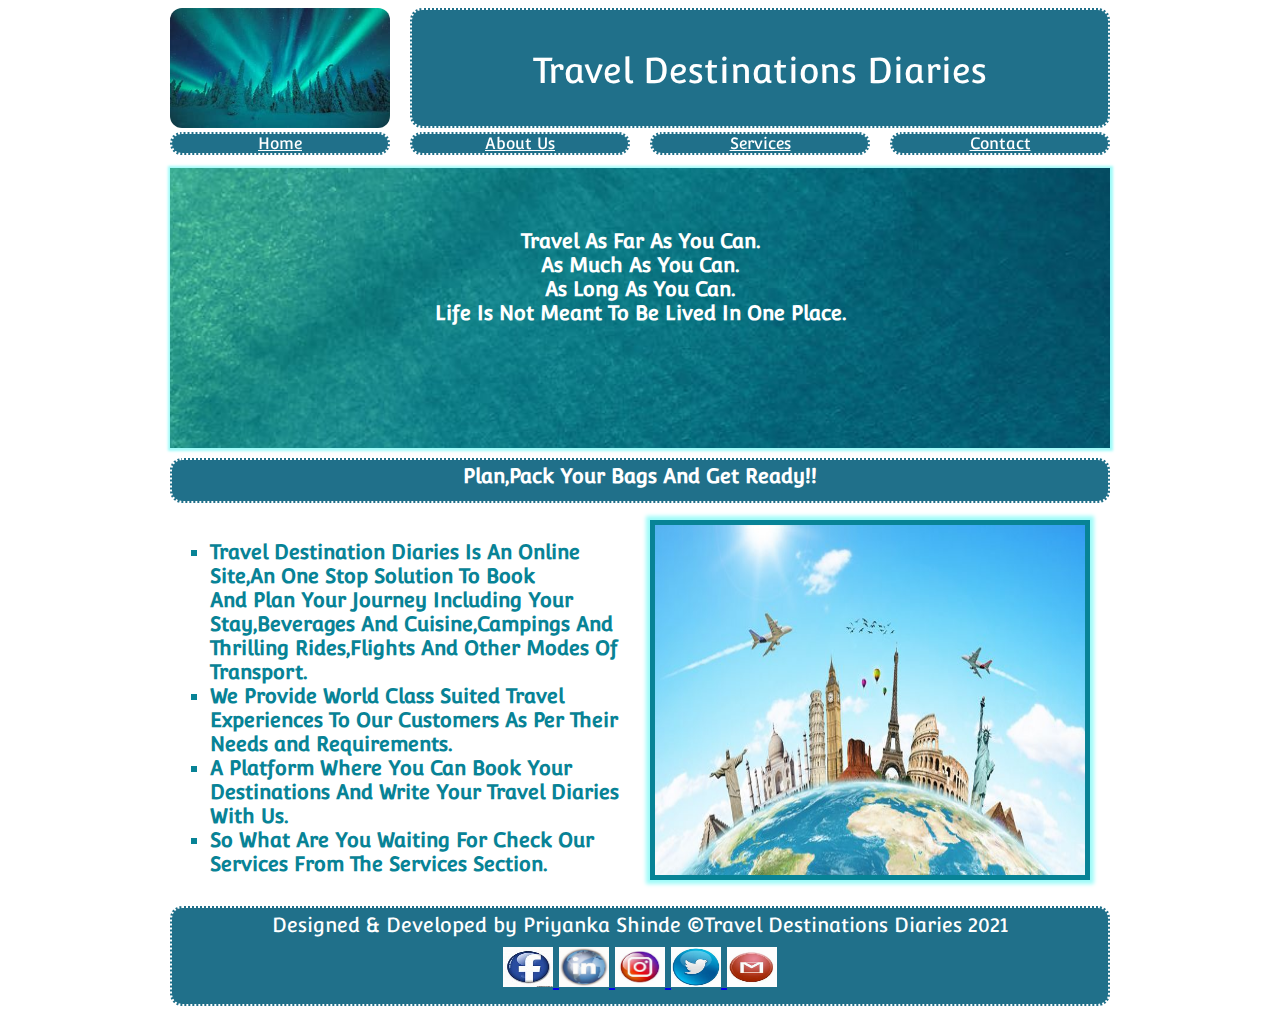
<file: index.html>
<!DOCTYPE html>
<html>
	<head>
	
		<title>Travel Destinations : Home</title>
		
		<meta charset="utf-8">
		<meta name="author" name="Shinde&Daughter">
		<meta name="description" content="We Provide World Class Suited Travel Experiences To Our Customers As Per Their Needs and Requirements.We Provide A Platform Where You Can Book Your Destinations And Write Your Travel Diaries With Us.">
		<meta name="viewport" content="width=device-width;initial-scale:1.0">
		
		<link rel="stylesheet" href="asset/css/960.css">
		<link rel="stylesheet" href="asset/css/style.css">
		
		<link rel="preconnect" href="https://fonts.gstatic.com">
		<link href="https://fonts.googleapis.com/css2?family=Convergence&display=swap" rel="stylesheet">

	</head>

	<body>

		<!-- Main Container For Website Starts-->
		
			<div class="container_12">
				
			<header>
				<div class="grid_3">
					<img class="borderradius" src="asset/photos/norhernlights.jpg" alt="This is site photograph" width="220px" height="120px">
				</div>

				<div class="grid_9 cname borderradius">Travel Destinations Diaries</div>

				<!-- Break for float clear starts-->
				<div class="clear"></div>
				<!-- Break for float clear ends-->

				<!--Header Section Starts -->

				<div class="grid_3 menu">
					<a href="index.html" target="_self">Home</a>
				</div>

				<div class="grid_3 menu">
					<a href="about.html" target="_self">About Us</a>
				</div>

				<div class="grid_3 menu">
					<a href="services.html" target="_self">Services</a>
				</div>

				<div class="grid_3 menu">
					<a href="contactus.html" target="_self">Contact</a>
				</div>
				
		</header>
		<!--Header Section Ends-->

		<!-- Break for float clear starts-->
		<div class="clear"></div>
		<!-- Break for float clear ends-->

		<div class="grid_12 banner">
			
			<h2 id="aboutus">
			<br>
			Travel As Far As You Can.<br>
			As Much As You Can.<br>
			As Long As You Can.<br>
			Life Is Not Meant To Be Lived In One Place.<br>
			</h2>
			
		</div>
		
		<!-- Break for float clear starts-->
		<div class="clear"></div>
		<!-- Break for float clear ends-->
		
		<div class="grid_12">
			<h2 class="headingbanners borderradius">Plan,Pack Your Bags And Get Ready!!</h2>
		</div>
		
		<div class="grid_6">
			
			<ul class="contentstyle" type="square">
			<b>
			<li>Travel Destination Diaries Is An Online Site,An One Stop Solution To Book<br>And Plan Your Journey Including Your Stay,Beverages And Cuisine,Campings And Thrilling Rides,Flights And Other Modes Of Transport.</li>
			<li>We Provide World Class Suited Travel Experiences To Our Customers As Per Their Needs and Requirements.</li>
			<li>A Platform Where You Can Book Your Destinations And Write Your Travel Diaries With Us.</li>
			<li>So What Are You Waiting For Check Our Services From The Services Section.</li>
			</b>
			</ul>
			
		</div>
		
		<div class="grid_6">

			<img src="asset/photos/traveldestinations.jpg" class="indeximgbox" alt="Travel Destination" width="440px" height="360px">
			
		</div>
		
		<!-- Break for float clear starts-->
		<div class="clear"></div>
		<!-- Break for float clear ends-->

		<!-- Footer Section Starts -->
		<footer>
			<div class="grid_12 cname fixed-footer borderradius">
			
			Designed & Developed by Priyanka Shinde &copy;Travel Destinations Diaries 2021<br>
			<!--<marquee behavior="scroll" direction="left" width="250px" >-->
				<a href="https://www.facebook.com">
					<img class="clientgrp" src="asset/photos/facebookicon.jpg" alt="Logo For facebook" width="50px" height="50px">
				</a>
				<a href="https://in.linkedin.com">
					<img class="clientgrp" src="asset/photos/linkedin.jpg" alt="Logo For linkedin" width="50px" height="50px">
				</a>
				<a href="https://www.instagram.com">
					<img class="clientgrp" src="asset/photos/instagramicon.jpg" alt="Logo For instagram" width="50px" height="50px">
				</a>
				<a href="https://twitter.com">
					<img class="clientgrp" src="asset/photos/twittericon.jpg" alt="Logo For twittericon" width="50px" height="50px">
				</a>
				<a href="https://www.gmail.com">
					<img class="clientgrp" src="asset/photos/gmailicon.jpg" alt="Logo For gmailicon" width="50px" height="50px">
				</a>
			<!--</marquee>-->
			</div>
		</footer>
		<!-- Footer Section Ends -->


		</div>
		<!-- Main Container For Website Ends-->

	</body>
</html>
</file>
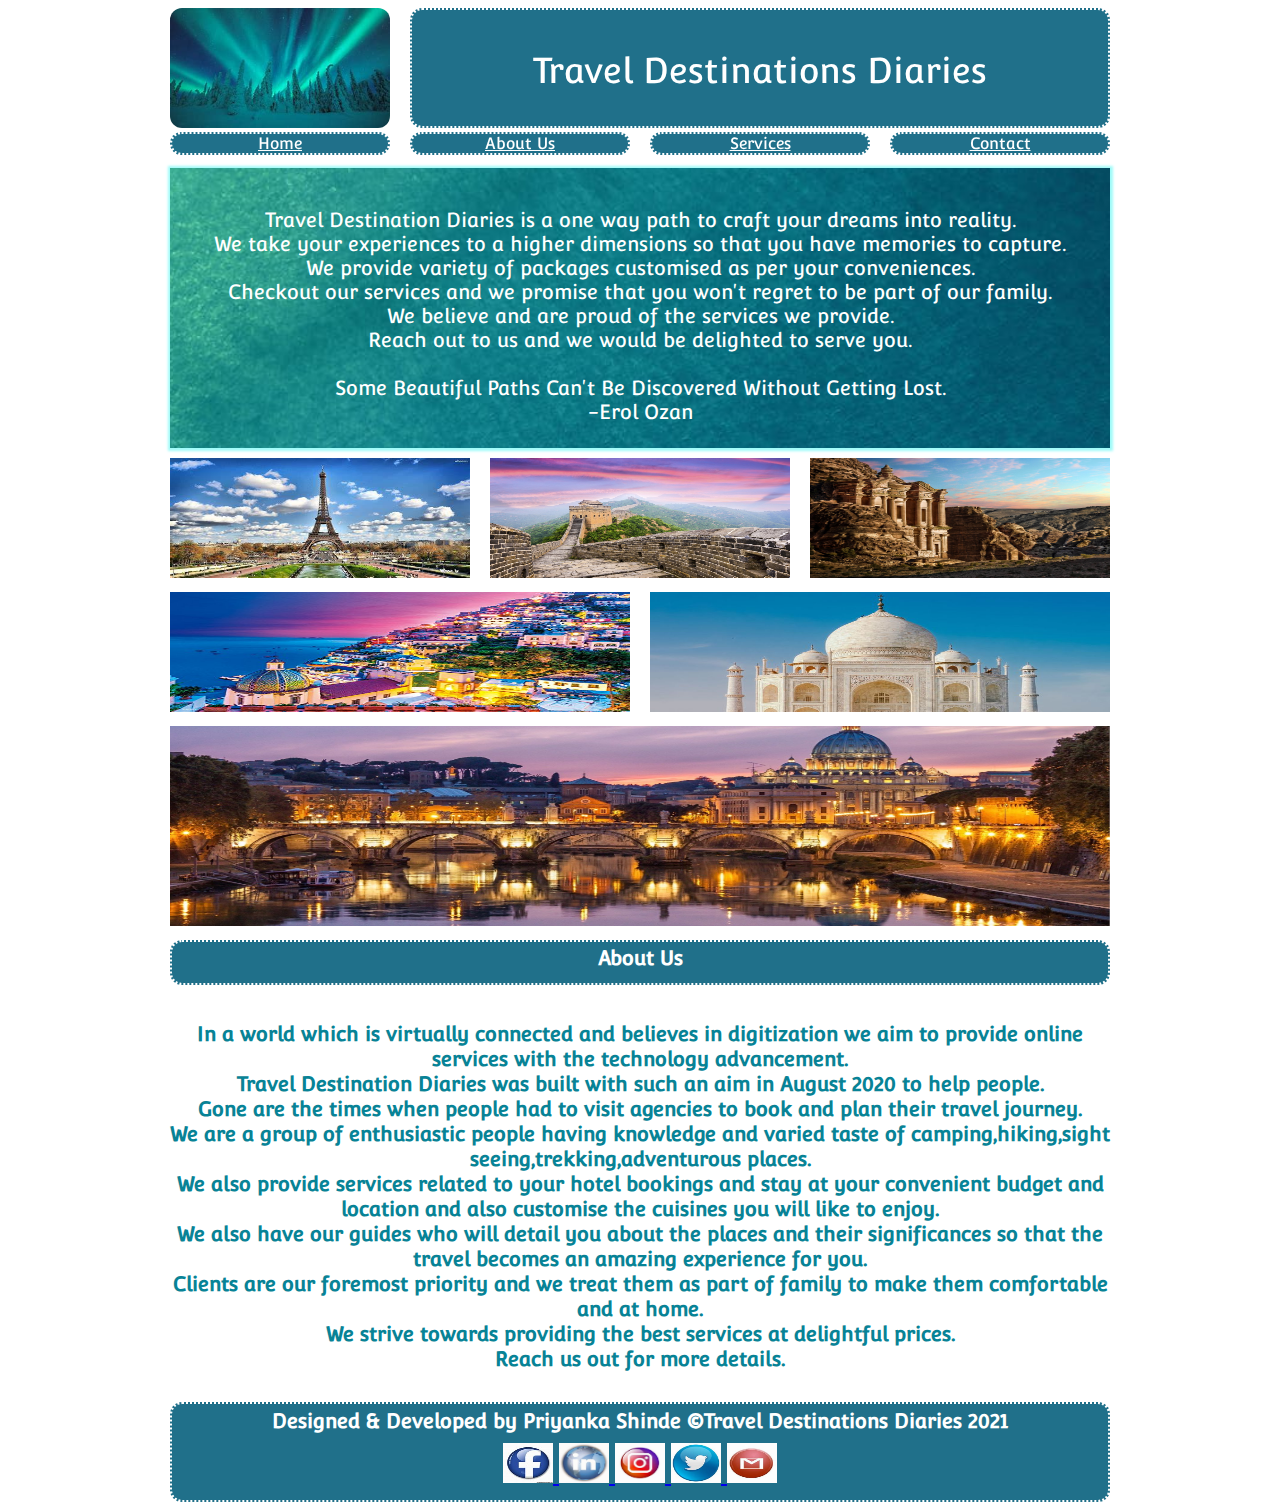
<file: about.html>
<!DOCTYPE html>
<html>
	<head>

		<title>Travel Destinations : About Us</title>
		<meta charset="utf-8">
		<meta name="author" name="Shinde&Daughter">
		<meta name="description" content="We Provide World Class Suited Travel Experiences To Our Customers As Per Their Needs and Requirements.We Provide A Platform Where You Can Book Your Destinations And Write Your Travel Diaries With Us.">
		<meta name="viewport" content="width=device-width;initial-scale:1.0">
		<link rel="stylesheet" href="asset/css/960.css">
		<link rel="stylesheet" href="asset/css/style.css">
		
		
		<!--
		<link rel="preconnect" href="https://fonts.gstatic.com">
		<link href="https://fonts.googleapis.com/css2?family=Pattaya&display=swap" rel="stylesheet">
		-->
		<link rel="preconnect" href="https://fonts.gstatic.com">
		<link href="https://fonts.googleapis.com/css2?family=Convergence&display=swap" rel="stylesheet">


	</head>

	<body>

		<!-- Main Container For Website Starts-->
		
		
			<div class="container_12">
				
			<header>
				<div class="grid_3">
					<img class="borderradius" src="asset/photos/norhernlights.jpg" alt="This is site photograph" width="220px" height="120px" >
				</div>

				<div class="grid_9 cname borderradius">Travel Destinations Diaries</div>

				<!-- Break for float clear starts-->
				<div class="clear"></div>
				<!-- Break for float clear ends-->

				<!--Header Section Starts -->

				<div class="grid_3 menu">
					<a href="index.html" target="_self">Home</a>
				</div>

				<div class="grid_3 menu">
					<a href="about.html" target="_self">About Us</a>
				</div>

				<div class="grid_3 menu">
					<a href="services.html" target="_self">Services</a>
				</div>

				<div class="grid_3 menu">
					<a href="contactus.html" target="_self">Contact</a>
				</div>
				
		</header>
		<!--Header Section Ends-->

		<!-- Break for float clear starts-->
		<div class="clear"></div>
		<!-- Break for float clear ends-->

		<div class="grid_12 banner">
			<p id="aboutus">Travel Destination Diaries is a one way path to craft your dreams into reality.<br>
			We take your experiences to a higher dimensions so that you have memories to capture.<br>
			We provide variety of packages customised as per your conveniences.<br>
			Checkout our services and we promise that you won't regret to be part of our family.<br>
			We believe and are proud of the services we provide.<br>
			Reach out to us and we would be delighted to serve you.<br><br>
			Some Beautiful Paths Can't Be Discovered Without Getting Lost.<br> -Erol Ozan
			</p>
			
			
		
		</div>
		
		<!-- Container For About Us Section Starts -->
		
		
		<!-- Break for float clear starts-->
		<div class="clear"></div>
		<!-- Break for float clear ends-->
		
		
		<div class="grid_4 gallery">
		<img src="asset/photos/eiffeltower.jpg" alt="This is eiffeltower photograph" width="300px" height="120px">
		</div>
		
		<div class="grid_4 gallery">
		<img src="asset/photos/greatwallofchina.jpg" alt="This is greatwallofchina photograph" width="300px" height="120px">
		</div>
		
		<div class="grid_4 gallery">
		<img src="asset/photos/petrajordan.jpg" alt="This is petrajordan photograph" width="300px" height="120px">
		</div>
		
		<!-- Break for float clear starts-->
		<div class="clear"></div>
		<!-- Break for float clear ends-->
		
		<div class="grid_6 gallery">
		<img src="asset/photos/vacation.jpg" alt="This is vacation photograph" width="460px" height="120px">
		</div>
		
		<div class="grid_6 gallery">
		<img src="asset/photos/tajmahal.jpg" alt="This is tajmahal photograph" width="460px" height="120px">
		</div>
		
		<!-- Break for float clear starts-->
		<div class="clear"></div>
		<!-- Break for float clear ends-->
		
		
		<!--
		<!-- Break for float clear starts-->
		<div class="clear"></div>
		<!-- Break for float clear ends-->
		
		<div class="grid_12 gallery">
		<img src="asset/photos/vacation2.jpg" alt="This is vacation photograph" width="940px" height="200px">
		</div>
		
		
		<!-- Break for float clear starts-->
		<div class="clear"></div>
		<!-- Break for float clear ends-->
		
		
		<div class="grid_12">
		<h2 class="headingbanners borderradius">About Us</h2>
		</div>
		
		
		<!-- Break for float clear starts-->
		<div class="clear"></div>
		<!-- Break for float clear ends-->
		<div class="grid_12">
		<p class="contentstyle">
			<b>In a world which is virtually connected and believes in digitization we aim to provide online services with the technology advancement.<br>
			<b>Travel Destination Diaries</b> was built with such an aim in August 2020 to help people.<br>
			Gone are the times when people had to visit agencies to book and plan their travel journey.<br>
			We are a group of enthusiastic people having knowledge and varied taste of camping,hiking,sight seeing,trekking,adventurous places.<br>
			We also provide services related to your hotel bookings and stay at your convenient budget and location and also customise the cuisines you will like to enjoy.<br>
			We also have our guides who will detail you about the places and their significances so that the travel becomes an amazing experience for you.<br>
			Clients are our foremost priority and we treat them as part of family to make them comfortable and at home.<br>
			We strive towards providing the best services at delightful prices.<br>
			Reach us out for more details.<b>
			</p>
		</div>
		<!-- Container For About Us Section Ends -->
		
		<!-- Footer Section Starts -->
		<footer>
			<div class="grid_12 cname fixed-footer borderradius">
			
			Designed & Developed by Priyanka Shinde &copy;Travel Destinations Diaries 2021<br>
			<!--<marquee behavior="scroll" direction="left" width="250px" >-->
				<a href="https://www.facebook.com">
					<img class="clientgrp" src="asset/photos/facebookicon.jpg" alt="Logo For facebook" width="50px" height="50px">
				</a>
				<a href="https://in.linkedin.com">
					<img class="clientgrp" src="asset/photos/linkedin.jpg" alt="Logo For linkedin" width="50px" height="50px">
				</a>
				<a href="https://www.instagram.com">
					<img class="clientgrp" src="asset/photos/instagramicon.jpg" alt="Logo For instagram" width="50px" height="50px">
				</a>
				<a href="https://twitter.com">
					<img class="clientgrp" src="asset/photos/twittericon.jpg" alt="Logo For twittericon" width="50px" height="50px">
				</a>
				<a href="https://www.gmail.com">
					<img class="clientgrp" src="asset/photos/gmailicon.jpg" alt="Logo For gmailicon" width="50px" height="50px">
				</a>
			<!--</marquee>-->
			</div>
		</footer>
		<!-- Footer Section Ends -->



		</div>
		<!-- Main Container For Website Ends-->

	</body>
</html>
</file>
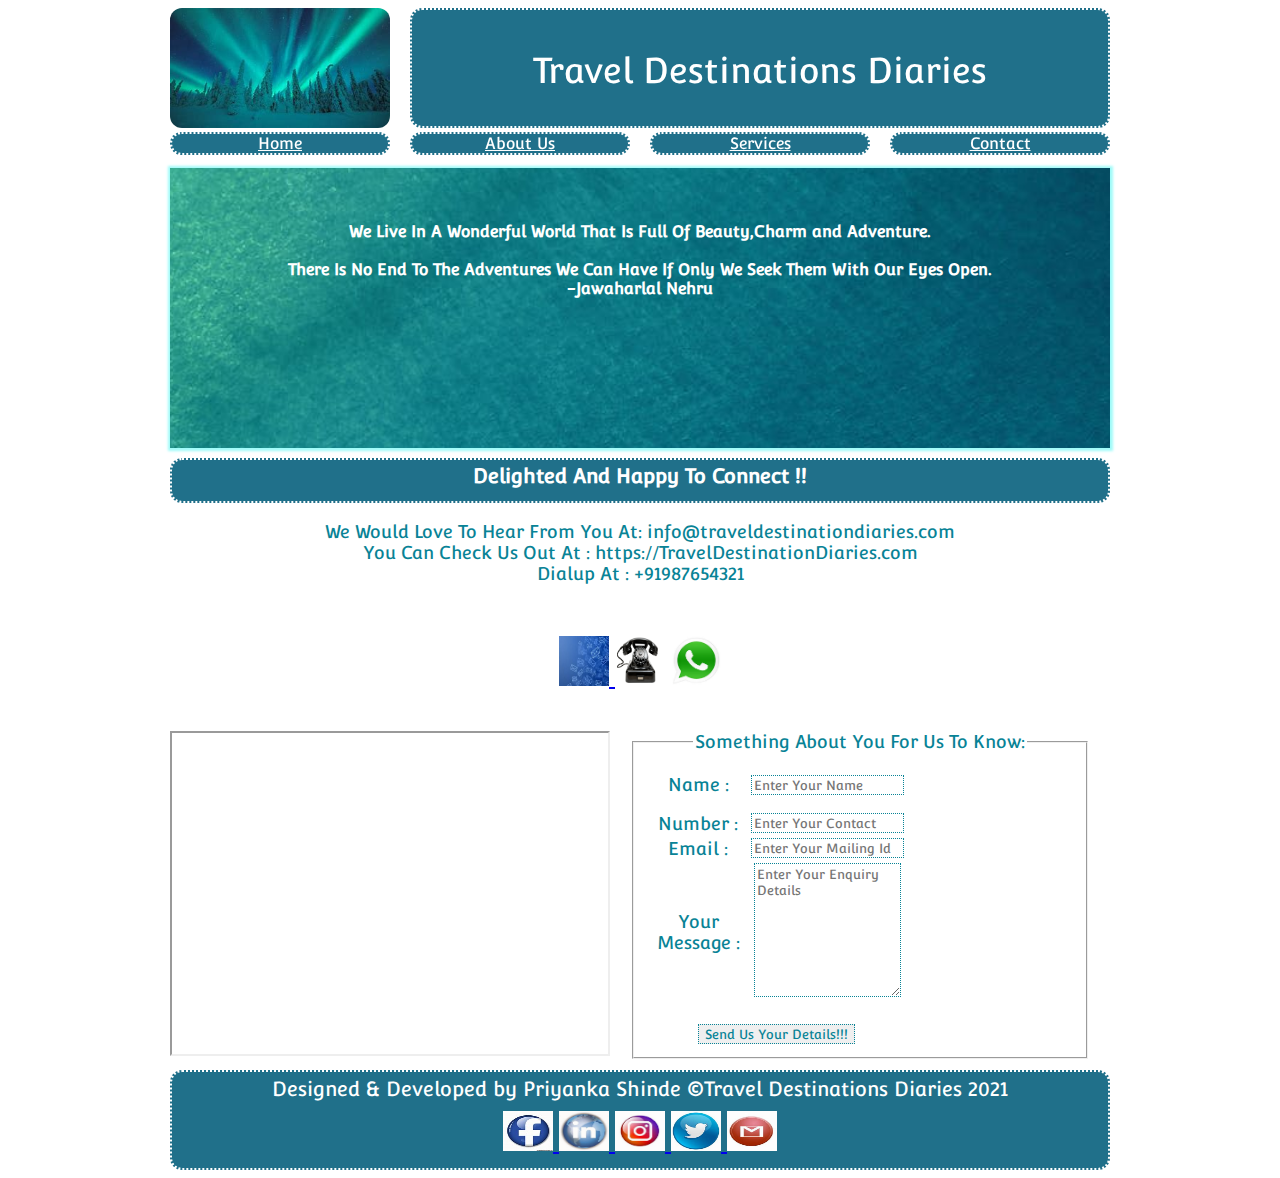
<file: contactus.html>
<!DOCTYPE html>
<html>
	<head>

		<title>Travel Destinations : Contact Us</title>
		<meta charset="utf-8">
		<meta name="author" name="Shinde&Daughter">
		<meta name="description" content="We Provide World Class Suited Travel Experiences To Our Customers As Per Their Needs and Requirements.We Provide A Platform Where You Can Book Your Destinations And Write Your Travel Diaries With Us.">
		<meta name="viewport" content="width=device-width;initial-scale:1.0">
		<link rel="stylesheet" href="asset/css/960.css">
		<link rel="stylesheet" href="asset/css/style.css">
		
		<!--
		<link rel="preconnect" href="https://fonts.gstatic.com">
		<link href="https://fonts.googleapis.com/css2?family=Pattaya&display=swap" rel="stylesheet">
		-->
		<link rel="preconnect" href="https://fonts.gstatic.com">
		<link href="https://fonts.googleapis.com/css2?family=Convergence&display=swap" rel="stylesheet">


	</head>

	<body>

		<!-- Main Container For Website Starts-->
		
		
			<div class="container_12">
				
			<header>
				<div class="grid_3">
					<img class="borderradius" src="asset/photos/norhernlights.jpg" alt="This is site photograph" width="220px" height="120px">
				</div>

				<div class="grid_9 cname borderradius">Travel Destinations Diaries</div>

				<!-- Break for float clear starts-->
				<div class="clear"></div>
				<!-- Break for float clear ends-->

				<!--Header Section Starts -->

				<div class="grid_3 menu">
					<a href="index.html" target="_self">Home</a>
				</div>

				<div class="grid_3 menu">
					<a href="about.html" target="_self">About Us</a>
				</div>

				<div class="grid_3 menu">
					<a href="services.html" target="_self">Services</a>
				</div>

				<div class="grid_3 menu">
					<a href="contactus.html" target="_self">Contact</a>
				</div>
				
		</header>
		<!--Header Section Ends-->

		<!-- Break for float clear starts-->
		<div class="clear"></div>
		<!-- Break for float clear ends-->

		<div class="grid_12 banner">
			
			<p  class="aboutus">
			<br><br><b>We Live In A Wonderful World That Is Full Of Beauty,Charm and Adventure.<br><br>
			There Is No End To The Adventures We Can Have If Only We Seek Them With Our Eyes Open.<br>
			-Jawaharlal Nehru</b>
			</p>
		
		</div>
		
		<!-- Container For Contact Us Section Starts -->
		
		<!-- Break for float clear starts-->
		<div class="clear"></div>
		<!-- Break for float clear ends-->
		
		<div class="grid_12">
			<h2 class="headingbanners borderradius">Delighted And Happy To Connect !!</h2>
			<p class="contactusstyle" style="text-align:center;">We Would Love To Hear From You At: info@traveldestinationdiaries.com<br>
			You Can Check Us Out At : https://TravelDestinationDiaries.com<br>
			Dialup At : +91987654321</p><br>
			
		</div>
		
		<!-- Break for float clear starts-->
		<div class="clear"></div>
		<!-- Break for float clear ends-->
		
		<div class="grid_12 fixed-footer">
			
			<a href="mailto:info@traveldestinationdiaries.com">
			<img src="asset/photos/email.jpg" alt="Email Us" width="50px" height="50px">
			</a>
			<a href="tel:+91987654321">
			<img src="asset/photos/telephone.jpg" alt="Call us for more details!!" width="50px" height="50px"></a>
			<a href="https://wa.me/91987654321?text=Hey there!! This message has been sent from web!! I Would Love To Know The Travel Packages. ">
			<img class="" src="asset/photos/whatsapp.jpeg" alt="Text Us On Whatsapp." width="50px" height="50px"></a>
		</div>
		
		<!-- Break for float clear starts-->
		<div class="clear"></div>
		<!-- Break for float clear ends-->
		
		<div class="grid_6 omega">
		<iframe src="https://www.google.com/maps/embed?pb=!1m18!1m12!1m3!1d30158.700348683404!2d72.85098084313096!3d19.11478157182585!2m3!1f0!2f0!3f0!3m2!1i1024!2i768!4f13.1!3m3!1m2!1s0x3be7b61b41dfb131%3A0xa668297563ddac31!2sAndheri%20East%2C%20Mumbai%2C%20Maharashtra!5e0!3m2!1sen!2sin!4v1621978036800!5m2!1sen!2sin" width="440px" height="325" style="border:1;" allowfullscreen="" loading="lazy"></iframe>
		</div>
		
		<div class="grid_6 alpha">
		
		<form method="POST" action="index.html" target="_self" style="text-align:center;">
			
			<fieldset>
					<legend><span class="contactusstyle">Something About You For Us To Know:</span></legend>
					
					<table border="0">
						<tbody>
						<tr>
							<td width="100px" height="50px">
							<label for="name"><span class="contactusstyle">Name :</span> </label>
							</td>
							<td height="50px">
								<input type="text" placeholder="Enter Your Name" name="name" id="name" required>
							</td>
						</tr>
						<tr>
							<td>
							<label for="number"><span class="contactusstyle">Number :</span> </label>
							</td>
							<td>
								<input type="number" placeholder="Enter Your Contact" name="number" id="number" required>
							</td>
						</tr>
						
						<tr>
							<td>
							<label for="mail"><span class="contactusstyle">Email :</span> </label>
							</td>
							<td>
								<input type="email" placeholder="Enter Your Mailing Id" id="mail" required>
							</td>
						</tr>
						
						<tr>
							<td>
							<label for="msg"><span class="contactusstyle">Your Message :</span> </label>
							</td>
							<td>
								<textarea type="text" name="message" placeholder="Enter Your Enquiry Details" id="msg"
								rows="8" cols="18" required></textarea>
							</td>
						</tr>
						
						<tr>
							
							<td colspan="2">
								<br><input type="Submit" value="Send Us Your Details!!!"></textarea>
							</td>
						</tr>
					</tbody>
					</table>
					
					
			</fieldset>	
		</form>
		
		</div>
		
		<!-- Break for float clear starts-->
		<div class="clear"></div>
		<!-- Break for float clear ends-->
			

		
		<!-- Container For Contact Us Section Ends -->
		
		<!-- Footer Section Starts -->
		<footer>
			<div class="grid_12 cname fixed-footer borderradius">
			
			Designed & Developed by Priyanka Shinde &copy;Travel Destinations Diaries 2021<br>
			<!--<marquee behavior="scroll" direction="left" width="250px" >-->
				<a href="https://www.facebook.com">
					<img class="clientgrp" src="asset/photos/facebookicon.jpg" alt="Logo For facebook" width="50px" height="50px">
				</a>
				<a href="https://in.linkedin.com">
					<img class="clientgrp" src="asset/photos/linkedin.jpg" alt="Logo For linkedin" width="50px" height="50px">
				</a>
				<a href="https://www.instagram.com">
					<img class="clientgrp" src="asset/photos/instagramicon.jpg" alt="Logo For instagram" width="50px" height="50px">
				</a>
				<a href="https://twitter.com">
					<img class="clientgrp" src="asset/photos/twittericon.jpg" alt="Logo For twittericon" width="50px" height="50px">
				</a>
				<a href="https://www.gmail.com">
					<img class="clientgrp" src="asset/photos/gmailicon.jpg" alt="Logo For gmailicon" width="50px" height="50px">
				</a>
			<!--</marquee>-->
			</div>
		</footer>
		<!-- Footer Section Ends -->



		</div>
		<!-- Main Container For Website Ends-->

	</body>
</html>
</file>
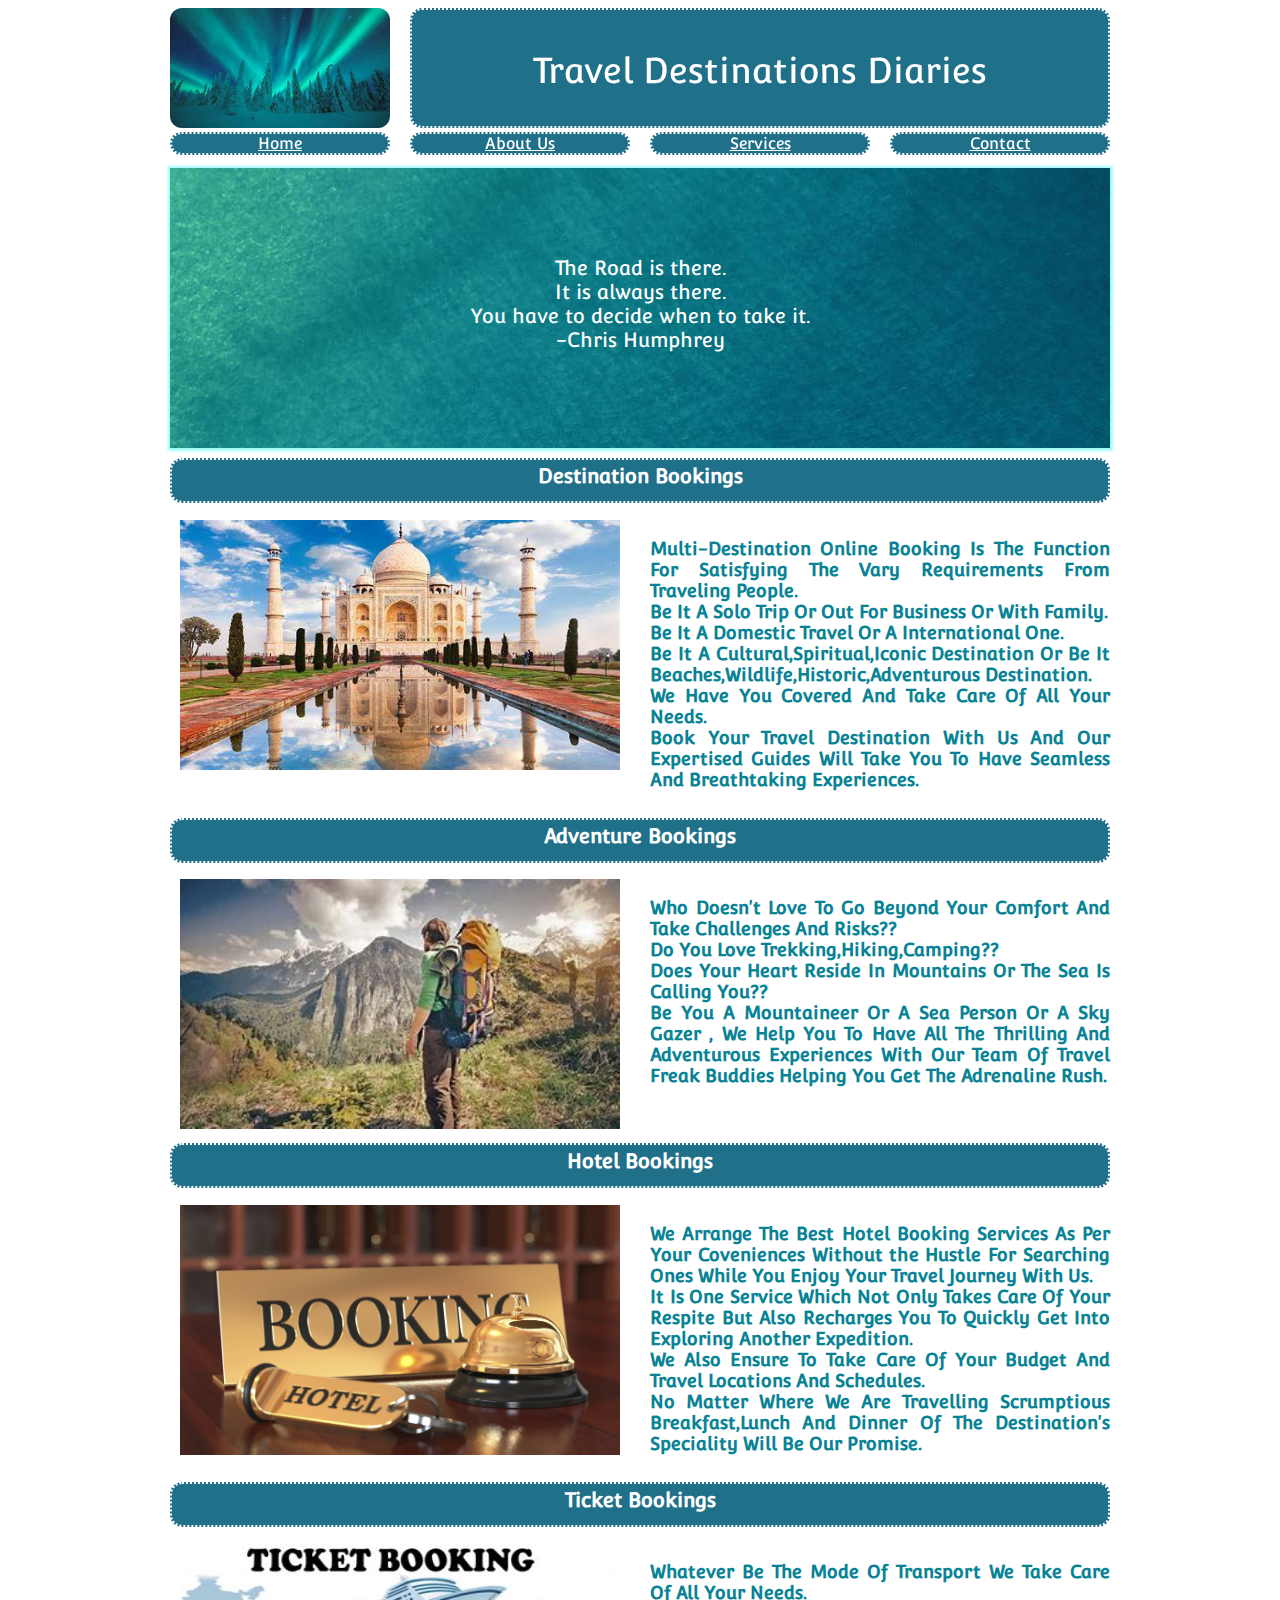
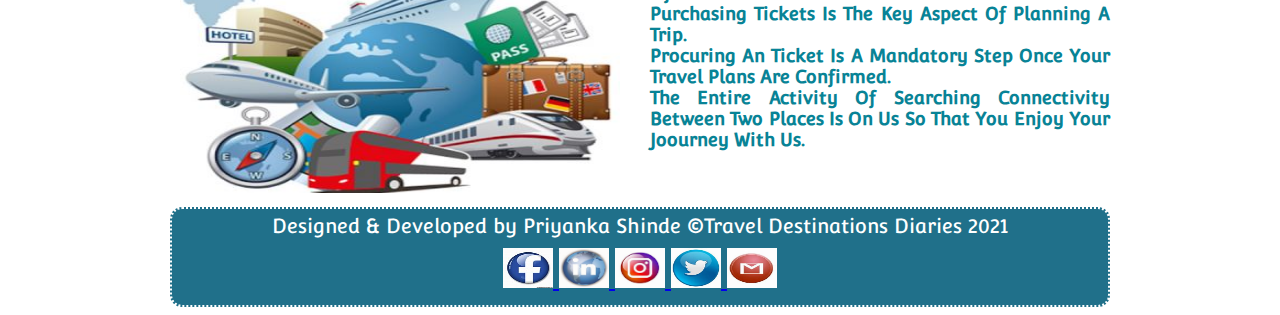
<file: services.html>
<!DOCTYPE html>
<html>
	<head>

		<title>Travel Destinations : About Us</title>
		<meta charset="utf-8">
		<meta name="author" name="Shinde&Daughter">
		<meta name="description" content="We Provide World Class Suited Travel Experiences To Our Customers As Per Their Needs and Requirements.We Provide A Platform Where You Can Book Your Destinations And Write Your Travel Diaries With Us.">
		<meta name="viewport" content="width=device-width;initial-scale:1.0">
		<link rel="stylesheet" href="asset/css/960.css">
		<link rel="stylesheet" href="asset/css/style.css">
		
		
		<!--
		<link rel="preconnect" href="https://fonts.gstatic.com">
		<link href="https://fonts.googleapis.com/css2?family=Pattaya&display=swap" rel="stylesheet">
		-->
		<link rel="preconnect" href="https://fonts.gstatic.com">
		<link href="https://fonts.googleapis.com/css2?family=Convergence&display=swap" rel="stylesheet">


	</head>

	<body>

		<!-- Main Container For Website Starts-->
		
		
			<div class="container_12">
				
			<header>
				<div class="grid_3">
					<img class="borderradius" src="asset/photos/norhernlights.jpg" alt="This is site photograph" width="220px" height="120px" >
				</div>

				<div class="grid_9 cname borderradius">Travel Destinations Diaries</div>

				<!-- Break for float clear starts-->
				<div class="clear"></div>
				<!-- Break for float clear ends-->

				<!--Header Section Starts -->

				<div class="grid_3 menu">
					<a href="index.html" target="_self">Home</a>
				</div>

				<div class="grid_3 menu">
					<a href="about.html" target="_self">About Us</a>
				</div>

				<div class="grid_3 menu">
					<a href="services.html" target="_self">Services</a>
				</div>

				<div class="grid_3 menu">
					<a href="contactus.html" target="_self">Contact</a>
				</div>
				
		</header>
		<!--Header Section Ends-->

		<!-- Break for float clear starts-->
		<div class="clear"></div>
		<!-- Break for float clear ends-->

		<div class="grid_12 banner">
			
			<p id="aboutus">
			<br><br>The Road is there.<br>
			It is always there.<br>
			You have to decide when to take it.<br>
			-Chris Humphrey
			</p>
			
				
		</div>
		
		
		
		<!-- Container For About Us Section Starts -->
		
		
		<!-- Break for float clear starts-->
		<div class="clear"></div>
		<!-- Break for float clear ends-->
		
		<div class="grid_12 services">
			<div class="grid_12 alpha omega">	
			<h2 class="headingbanners borderradius">Destination Bookings</h2>
			</div>
			<div class="grid_6 alpha">	
				<!--<img href="asset/photos/HotelBookings_img" width="300px" height="300px">-->
				<img src="asset/photos/TajMahalimg.jpg" width="440px" height="250px" style="margin-left:10px;">
			</div>	
			<div class="grid_6 omega">
				<p class="contactusstyle">
				<b>
				Multi-Destination Online Booking Is The Function For Satisfying The Vary Requirements From Traveling People.<br>
				Be It A Solo Trip Or Out For Business Or With Family.<br>
				Be It A Domestic Travel Or A International One.<br>
				Be It A Cultural,Spiritual,Iconic Destination Or Be It Beaches,Wildlife,Historic,Adventurous Destination.<br>
				We Have You Covered And Take Care Of All Your Needs.<br>
				Book Your Travel Destination With Us And Our Expertised Guides Will Take You To Have Seamless And Breathtaking Experiences.
				</b>
				</p>
				
			</div>
		</div>
		
		<!-- Break for float clear starts-->
		<div class="clear"></div>
		<!-- Break for float clear ends-->
		
		<div class="grid_12 services">
			<div class="grid_12 alpha omega">	
			<h2 class="headingbanners borderradius">Adventure Bookings</h2>
			</div>
			<div class="grid_6 alpha">	
				<!--<img href="asset/photos/HotelBookings_img" width="300px" height="300px">-->
				<img src="asset/photos/Mountaineering.jpg" width="440px" height="250px" style="margin-left:10px;">
			</div>	
			<div class="grid_6 omega">
				<p class="contactusstyle">
				<b>
				Who Doesn't Love To Go Beyond Your Comfort And Take Challenges And Risks??<br>
				Do You Love Trekking,Hiking,Camping??<br>
				Does Your Heart Reside In Mountains Or The Sea Is Calling You??<br>
				Be You A Mountaineer Or A Sea Person Or A Sky Gazer , We Help You To Have All The Thrilling And Adventurous Experiences
				With Our Team Of Travel Freak Buddies Helping You Get The Adrenaline Rush.<br>
				</b>
				</p>
				
			</div>
		</div>
		
		<!-- Break for float clear starts-->
		<div class="clear"></div>
		<!-- Break for float clear ends-->
		
		
		<!-- Container For Services Us Section Starts -->
		
		<div class="grid_12 services">
			<div class="grid_12 alpha omega">	
			<h2 class="headingbanners borderradius">Hotel Bookings</h2>
			</div>
			<div class="grid_6 alpha">	
				<!--<img href="asset/photos/HotelBookings_img" width="300px" height="300px">-->
				<img src="asset/photos/HotelBookings_img.jpg" width="440px" height="250px" style="margin-left:10px;">
			</div>	
			<div class="grid_6 omega">
				<p class="contactusstyle">
				<b>We Arrange The Best Hotel Booking Services As Per Your Coveniences Without the Hustle For Searching Ones While You Enjoy Your Travel Journey With Us.<br>
				It Is One Service Which Not Only Takes Care Of Your Respite But Also Recharges You To Quickly Get Into Exploring Another Expedition.<br>
				We Also Ensure To Take Care Of Your Budget And Travel Locations And Schedules.<br>
				No Matter Where We Are Travelling Scrumptious Breakfast,Lunch And Dinner Of The Destination's Speciality Will Be Our Promise.
				</b>
				</p>
				
			</div>
		</div>
		
		<!-- Break for float clear starts-->
		<div class="clear"></div>
		<!-- Break for float clear ends-->
		
		<div class="grid_12 services">
			<div class="grid_12 alpha omega">	
			<h2 class="headingbanners borderradius">Ticket Bookings</h2>
			</div>
			<div class="grid_6 alpha">	
				<!--<img href="asset/photos/HotelBookings_img" width="300px" height="300px">-->
				<img src="asset/photos/ticketbookings.jpg" width="440px" height="250px" style="margin-left:10px;">
			</div>	
			<div class="grid_6 omega">
				<p class="contactusstyle">
				<b>
				Whatever Be The Mode Of Transport We Take Care Of All Your Needs.<br>
				Purchasing Tickets Is The Key Aspect Of Planning A Trip.<br>
				Procuring An Ticket Is A Mandatory Step Once Your Travel Plans Are Confirmed.<br>
				The Entire Activity Of Searching Connectivity Between Two Places Is On Us So That You Enjoy Your Joourney With Us.<br>
				</b>
				</p>
				
			</div>
		</div>
		
		<!-- Break for float clear starts-->
		<div class="clear"></div>
		<!-- Break for float clear ends-->
		
		
		<!-- Container For Services Us Section Ends -->
		
		<!-- Footer Section Starts -->
		<footer>
			<div class="grid_12 cname fixed-footer borderradius">
			
			Designed & Developed by Priyanka Shinde &copy;Travel Destinations Diaries 2021<br>
			<!--<marquee behavior="scroll" direction="left" width="250px" >-->
				<a href="https://www.facebook.com">
					<img class="clientgrp" src="asset/photos/facebookicon.jpg" alt="Logo For facebook" width="50px" height="50px">
				</a>
				<a href="https://in.linkedin.com">
					<img class="clientgrp" src="asset/photos/linkedin.jpg" alt="Logo For linkedin" width="50px" height="50px">
				</a>
				<a href="https://www.instagram.com">
					<img class="clientgrp" src="asset/photos/instagramicon.jpg" alt="Logo For instagram" width="50px" height="50px">
				</a>
				<a href="https://twitter.com">
					<img class="clientgrp" src="asset/photos/twittericon.jpg" alt="Logo For twittericon" width="50px" height="50px">
				</a>
				<a href="https://www.gmail.com">
					<img class="clientgrp" src="asset/photos/gmailicon.jpg" alt="Logo For gmailicon" width="50px" height="50px">
				</a>
			<!--</marquee>-->
			</div>
		</footer>
		<!-- Footer Section Ends -->



		</div>
		<!-- Main Container For Website Ends-->

	</body>
</html>
</file>
<file: asset/css/960.css>
/*
  960 Grid System ~ Core CSS.
  Learn more ~ http://960.gs/

  Licensed under GPL and MIT.
*/

/*
  Forces backgrounds to span full width,
  even if there is horizontal scrolling.
  Increase this if your layout is wider.

  Note: IE6 works fine without this fix.
*/

body {
  min-width: 960px;
}

/* `Container
----------------------------------------------------------------------------------------------------*/

.container_12 {
  margin-left: auto;
  margin-right: auto;
  width: 960px;
 
}

/* `Grid >> Global
----------------------------------------------------------------------------------------------------*/

.grid_1,
.grid_2,
.grid_3,
.grid_4,
.grid_5,
.grid_6,
.grid_7,
.grid_8,
.grid_9,
.grid_10,
.grid_11,
.grid_12 {
  display: inline;
  float: left;
  margin-left: 10px;
  margin-right: 10px;
}

.push_1, .pull_1,
.push_2, .pull_2,
.push_3, .pull_3,
.push_4, .pull_4,
.push_5, .pull_5,
.push_6, .pull_6,
.push_7, .pull_7,
.push_8, .pull_8,
.push_9, .pull_9,
.push_10, .pull_10,
.push_11, .pull_11 {
  position: relative;
}

/* `Grid >> Children (Alpha ~ First, Omega ~ Last)
----------------------------------------------------------------------------------------------------*/

.alpha {
  margin-left: 0;
}

.omega {
  margin-right: 0;
}

/* `Grid >> 12 Columns
----------------------------------------------------------------------------------------------------*/

.container_12 .grid_1 {
  width: 60px;
}

.container_12 .grid_2 {
  width: 140px;
}

.container_12 .grid_3 {
  width: 220px;
}

.container_12 .grid_4 {
  width: 300px;
}

.container_12 .grid_5 {
  width: 380px;
}

.container_12 .grid_6 {
  width: 460px;
}

.container_12 .grid_7 {
  width: 540px;
}

.container_12 .grid_8 {
  width: 620px;
}

.container_12 .grid_9 {
  width: 700px;
}

.container_12 .grid_10 {
  width: 780px;
}

.container_12 .grid_11 {
  width: 860px;
}

.container_12 .grid_12 {
  width: 940px;
}

/* `Prefix Extra Space >> 12 Columns
----------------------------------------------------------------------------------------------------*/

.container_12 .prefix_1 {
  padding-left: 80px;
}

.container_12 .prefix_2 {
  padding-left: 160px;
}

.container_12 .prefix_3 {
  padding-left: 240px;
}

.container_12 .prefix_4 {
  padding-left: 320px;
}

.container_12 .prefix_5 {
  padding-left: 400px;
}

.container_12 .prefix_6 {
  padding-left: 480px;
}

.container_12 .prefix_7 {
  padding-left: 560px;
}

.container_12 .prefix_8 {
  padding-left: 640px;
}

.container_12 .prefix_9 {
  padding-left: 720px;
}

.container_12 .prefix_10 {
  padding-left: 800px;
}

.container_12 .prefix_11 {
  padding-left: 880px;
}

/* `Suffix Extra Space >> 12 Columns
----------------------------------------------------------------------------------------------------*/

.container_12 .suffix_1 {
  padding-right: 80px;
}

.container_12 .suffix_2 {
  padding-right: 160px;
}

.container_12 .suffix_3 {
  padding-right: 240px;
}

.container_12 .suffix_4 {
  padding-right: 320px;
}

.container_12 .suffix_5 {
  padding-right: 400px;
}

.container_12 .suffix_6 {
  padding-right: 480px;
}

.container_12 .suffix_7 {
  padding-right: 560px;
}

.container_12 .suffix_8 {
  padding-right: 640px;
}

.container_12 .suffix_9 {
  padding-right: 720px;
}

.container_12 .suffix_10 {
  padding-right: 800px;
}

.container_12 .suffix_11 {
  padding-right: 880px;
}

/* `Push Space >> 12 Columns
----------------------------------------------------------------------------------------------------*/

.container_12 .push_1 {
  left: 80px;
}

.container_12 .push_2 {
  left: 160px;
}

.container_12 .push_3 {
  left: 240px;
}

.container_12 .push_4 {
  left: 320px;
}

.container_12 .push_5 {
  left: 400px;
}

.container_12 .push_6 {
  left: 480px;
}

.container_12 .push_7 {
  left: 560px;
}

.container_12 .push_8 {
  left: 640px;
}

.container_12 .push_9 {
  left: 720px;
}

.container_12 .push_10 {
  left: 800px;
}

.container_12 .push_11 {
  left: 880px;
}

/* `Pull Space >> 12 Columns
----------------------------------------------------------------------------------------------------*/

.container_12 .pull_1 {
  left: -80px;
}

.container_12 .pull_2 {
  left: -160px;
}

.container_12 .pull_3 {
  left: -240px;
}

.container_12 .pull_4 {
  left: -320px;
}

.container_12 .pull_5 {
  left: -400px;
}

.container_12 .pull_6 {
  left: -480px;
}

.container_12 .pull_7 {
  left: -560px;
}

.container_12 .pull_8 {
  left: -640px;
}

.container_12 .pull_9 {
  left: -720px;
}

.container_12 .pull_10 {
  left: -800px;
}

.container_12 .pull_11 {
  left: -880px;
}

/* `Clear Floated Elements
----------------------------------------------------------------------------------------------------*/

/* http://sonspring.com/journal/clearing-floats */

.clear {
  clear: both;
  display: block;
  overflow: hidden;
  visibility: hidden;
  width: 0;
  height: 0;
}

/* http://www.yuiblog.com/blog/2010/09/27/clearfix-reloaded-overflowhidden-demystified */

.clearfix:before,
.clearfix:after,
.container_12:before,
.container_12:after {
  content: '.';
  display: block;
  overflow: hidden;
  visibility: hidden;
  font-size: 0;
  line-height: 0;
  width: 0;
  height: 0;
}

.clearfix:after,
.container_12:after {
  clear: both;
}

/*
  The following zoom:1 rule is specifically for IE6 + IE7.
  Move to separate stylesheet if invalid CSS is a problem.
*/

.clearfix,
.container_12 {
  zoom: 1;
}
</file>
<file: asset/css/style.css>
/* 
CSS Styles
*/

*{
	
	/*font-family:'Pattaya', sans-serif;*/
	font-family: 'Convergence', sans-serif;
	box-sizing: border-box;
	/*border-radius: 15px;*/
}


.cname{

  /* background-color: rgb(186, 221, 194);*/
 
   background-color: rgb(32,112,138);
   height: 120px;
   text-align: center;
   color: white;
   padding-top: 40px;
   font-size: 35px;
   border: 2px dotted white;
  
}



.headingbanners{

   background-color: rgb(32,112,138);
   height: 45px;
   text-align: center;
   color: white;
   padding-top: 4px;
   font-size: 20px;
   border: 2px dotted white;
   margin-top:10px;
  
}

.menu{
	
	background-color: rgb(32,112,138);
	border: 2px dotted white;
	text-align: center;
	border-radius: 15px;
}

.menu a{
	
	color: white;
	display:block;
}

.menu a:hover{
	
	 color: rgb(32,112,138);
	 background-color: rgb(256, 256, 256 );
	 display:block;
}

.box{
	
	 border-style:solid;
	 height:300px;
 
}

.banner{
	
	/*
	background-image:url("../photos/sea.jpg");
	background-repeat:no-repeat;
	*/
	
	background-image:url("../photos/sea.jpeg");
	height:280px;
	width:960px;
	background-repeat:no-repeat;
	margin-top:160px;
	background-attachment:fixed;
	background-size:cover;
	box-sizing:border-box;
	box-shadow:0px 0px 2.5px 2.5px #a0fbf9;
	
	
}

.bannerabout{
	
	/*
	background-image:url("../photos/sea.jpg");
	background-repeat:no-repeat;
	*/
	
	background-image:url("../photos/travelwithus.jpg");
	height:400px;
	width:960px;
	background-repeat:no-repeat;
	margin-top:160px;
	background-attachment:fixed;
	background-size:cover;
	
}


.fixed-footer{
	
	text-align:center;
	height: 100px;
	padding-top: 5px;
	font-size:20px;
	margin-top:10px;
	
}
h2,p{
	
	text-align:center;
	color:white;
}
.clientgrp{
	padding-top:10px;
}

.posfixed{
	position:fixed;
	bottom:250px;
	right:100px;
}

header{
	position:fixed;
	
}

.fixposition{
	padding-top:100px;
}

#aboutus{
	
	padding-top:20px;
	font-size:20px;
	
	
}

.gallery{
	padding-top:10px;
}

.contentstyle{
	color:#088396;
	font-size:20px;
	font-weight: bold;
	/*text-align:justify;*/
	font-family: 'Courier New', monospace;
}
.contactusstyle{
	color:#088396;
	font-size:18px;
	text-align:justify;
	
}

.indeximgbox{
	border:5px solid #088396;
	box-shadow:0px 0px 4px 4px #a0fbf9;
}

input[type],textarea{
	color:#088396;
	border:1px dotted #088396;
}
.borderradius{
	border-radius: 12px;
}
.gallery:hover{
	
	transform:scale(1.01);
}
.services:hover{
	
	transform:scale(1.006);
}
</file>
